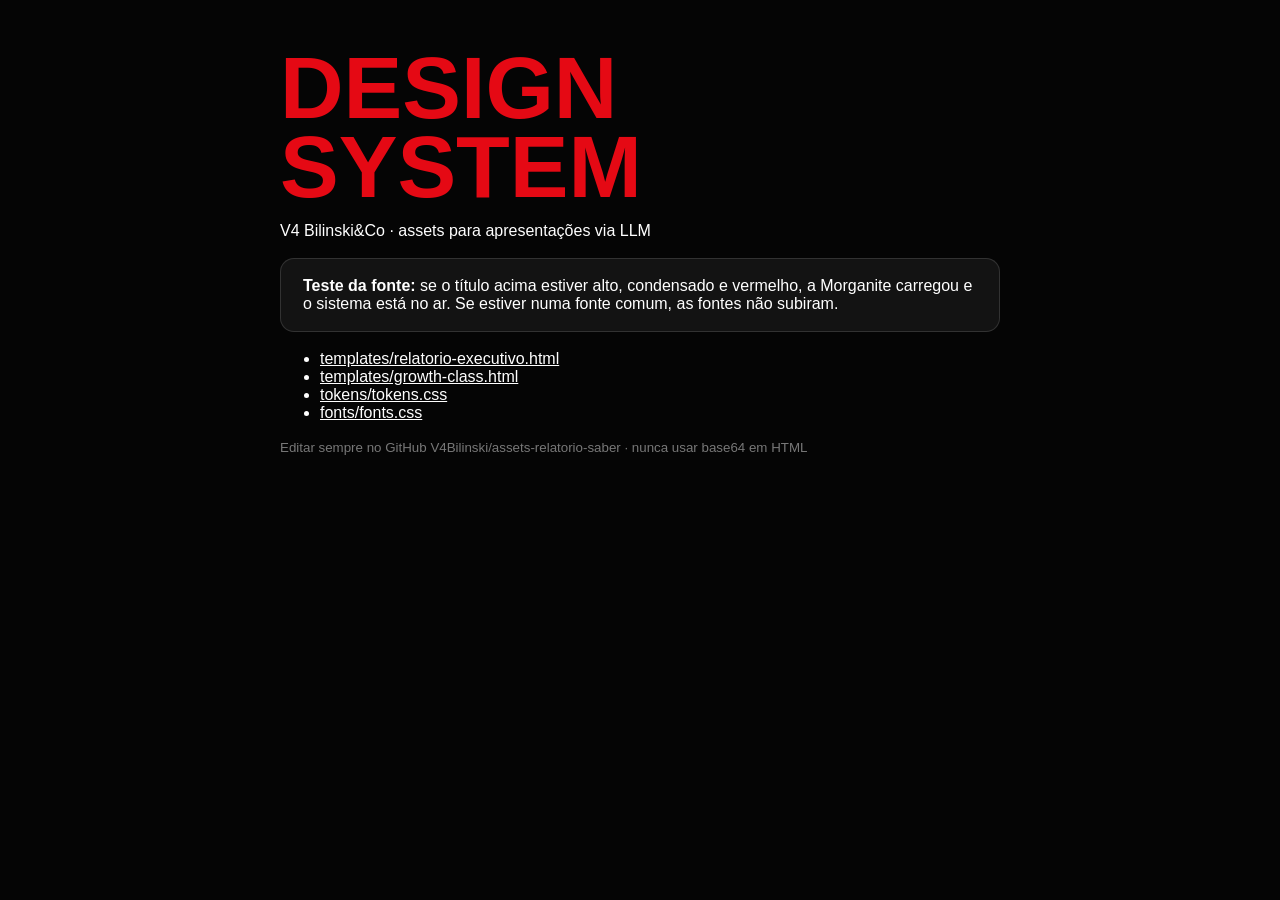
<file: index.html>
<!DOCTYPE html><html lang="pt-BR"><head><meta charset="UTF-8">
<title>Design System · V4 Bilinski&Co</title>
<link href="/fonts/fonts.css" rel="stylesheet">
<style>
body{font-family:'IBM Plex Sans',sans-serif;background:#050505;color:#fff;padding:48px;max-width:720px;margin:auto}
h1{font-family:'Morganite',sans-serif;font-weight:700;text-transform:uppercase;font-size:88px;line-height:.9;margin:0 0 8px;color:#E50914}
.ok{background:rgba(255,255,255,.06);border:1px solid rgba(255,255,255,.13);border-radius:14px;padding:18px 22px;margin:18px 0}
a{color:#fff}
small{color:rgba(255,255,255,.46)}
</style></head><body>
<h1>Design System</h1>
<p>V4 Bilinski&Co · assets para apresentações via LLM</p>
<div class="ok"><strong>Teste da fonte:</strong> se o título acima estiver alto, condensado e vermelho, a Morganite carregou e o sistema está no ar. Se estiver numa fonte comum, as fontes não subiram.</div>
<ul>
<li><a href="/templates/relatorio-executivo.html">templates/relatorio-executivo.html</a></li>
<li><a href="/templates/growth-class.html">templates/growth-class.html</a></li>
<li><a href="/tokens/tokens.css">tokens/tokens.css</a></li>
<li><a href="/fonts/fonts.css">fonts/fonts.css</a></li>
</ul>
<small>Editar sempre no GitHub V4Bilinski/assets-relatorio-saber · nunca usar base64 em HTML</small>
</body></html>
</file>
<file: fonts/fonts.css>
@font-face{font-family:'Morganite';font-style:normal;font-weight:500;font-display:swap;src:url('https://assets-relatorio-saber.vercel.app/fonts/morganite-500.woff2') format('woff2')}
@font-face{font-family:'Morganite';font-style:normal;font-weight:600;font-display:swap;src:url('https://assets-relatorio-saber.vercel.app/fonts/morganite-600.woff2') format('woff2')}
@font-face{font-family:'Morganite';font-style:normal;font-weight:700;font-display:swap;src:url('https://assets-relatorio-saber.vercel.app/fonts/morganite-700.woff2') format('woff2')}
</file>
